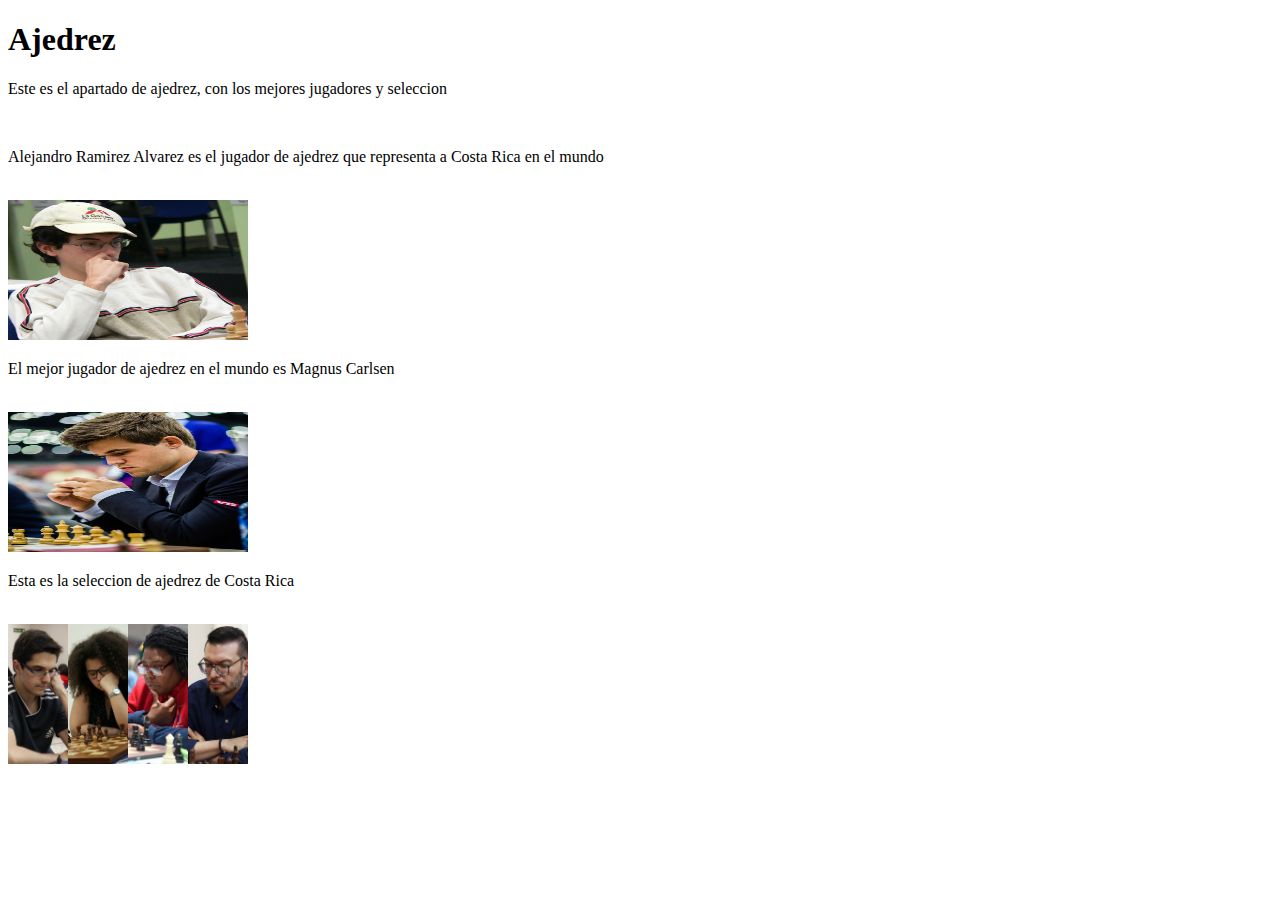
<file: src/main/resources/static/ajedrez.html>
<!DOCTYPE html>
<!--
Click nbfs://nbhost/SystemFileSystem/Templates/Licenses/license-default.txt to change this license
Click nbfs://nbhost/SystemFileSystem/Templates/Other/html.html to edit this template
-->
<html>
    <head>
        <title>Mejores deportes de Costa Rica</title>
        <meta charset="UTF-8">
        <meta name="viewport" content="width=device-width, initial-scale=1.0">
    </head>
    <body>
        <div>
            <h1>Ajedrez</h1>
            <p>Este es el apartado de ajedrez, con los mejores jugadores y seleccion</p><br>
            <article>
                <div class="content">
                    <p>Alejandro Ramirez Alvarez es el jugador de ajedrez que representa a Costa Rica en el mundo</p><br>
                    <img src="./images/Alejandro-Ramirez-Alvarez.jpg" width="240" height="140">
                    
                    <p style="text-align: left">El mejor jugador de ajedrez en el mundo es Magnus Carlsen</p><br>
                    <img src="./images/mejorAjedrez.jpg" width="240" height="140">
                    
                    <p style="text-align: left">Esta es la seleccion de ajedrez de Costa Rica</p><br> 
                    <img src="./images/seleccionAjedrez.jpg" width="240" height="140">
                    
                </div>
            </article>
        </div>
    </body>
</html>
</file>
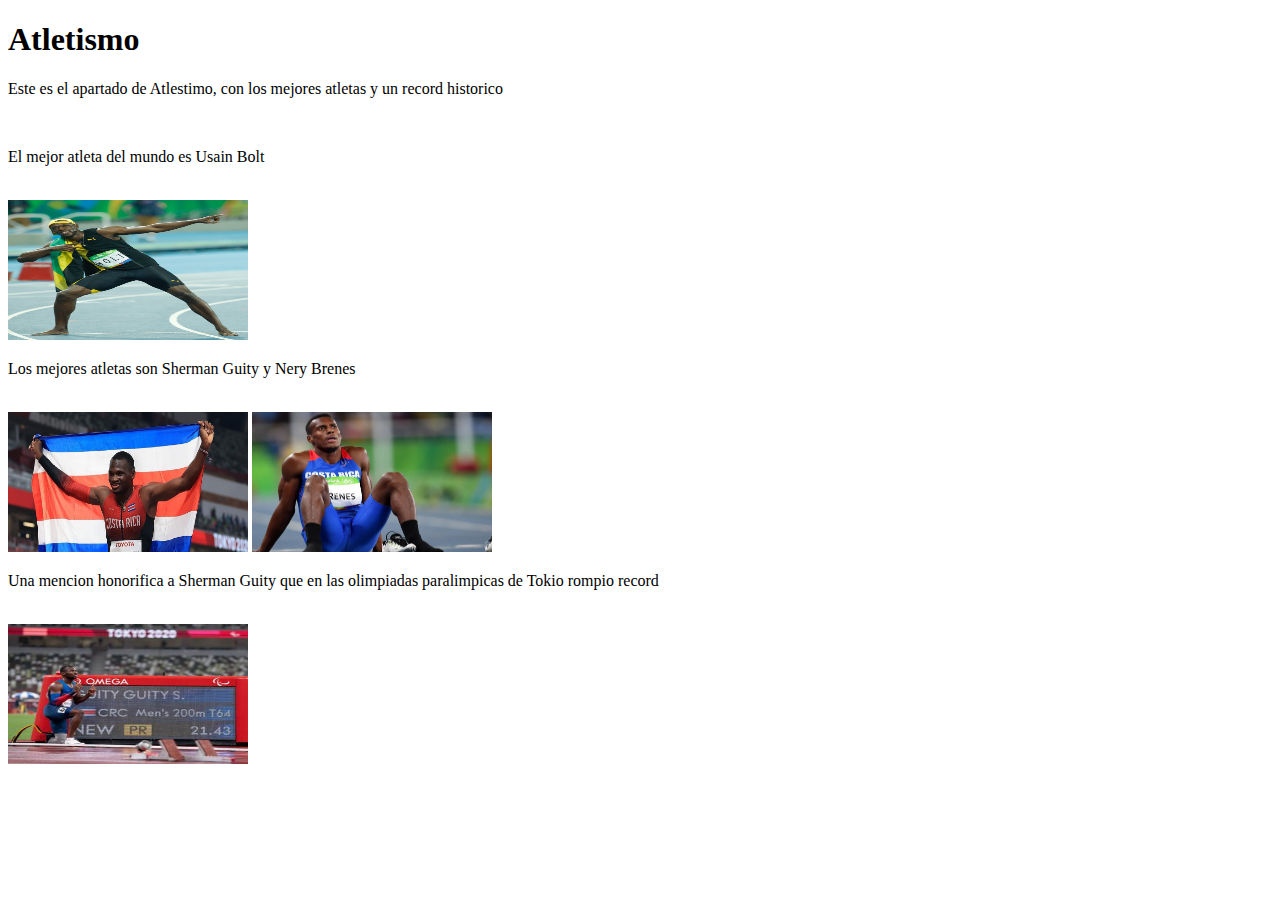
<file: src/main/resources/static/atletismo.html>
<!DOCTYPE html>
<!--
Click nbfs://nbhost/SystemFileSystem/Templates/Licenses/license-default.txt to change this license
Click nbfs://nbhost/SystemFileSystem/Templates/Other/html.html to edit this template
-->
<html>
    <head>
        <title>Mejores deportes de Costa Rica</title>
        <meta charset="UTF-8">
        <meta name="viewport" content="width=device-width, initial-scale=1.0">
    </head>
    <body>
        <div>
            <h1>Atletismo</h1>
            <p>Este es el apartado de Atlestimo, con los mejores atletas y un record historico</p><br>
            <article>
                <div class="content">
                    <p>El mejor atleta del mundo es Usain Bolt</p><br>
                    <img src="./images/mejorAtletismo.jpg" width="240" height="140">
                    
                    <p style="text-align: left">Los mejores atletas son Sherman Guity y Nery Brenes</p><br>
                    <img src="./images/Sherman.jpg" width="240" height="140">
                    <img src="./images/mejorAtletismoCostaRica.jpg" width="240" height="140">
                    
                    <p style="text-align: left">Una mencion honorifica a Sherman Guity que en las olimpiadas paralimpicas de Tokio rompio record</p><br> 
                    <img src="./images/record.jpg" width="240" height="140">
                    <iframe width="240" height="140" src="https://www.youtube.com/embed/lKx6lXOOYm0" title="YouTube video player" frameborder="0" allow="accelerometer; autoplay; clipboard-write; encrypted-media; gyroscope; picture-in-picture; web-share" allowfullscreen></iframe>
                </div>
            </article>
        </div>
    </body>
</html>
</file>
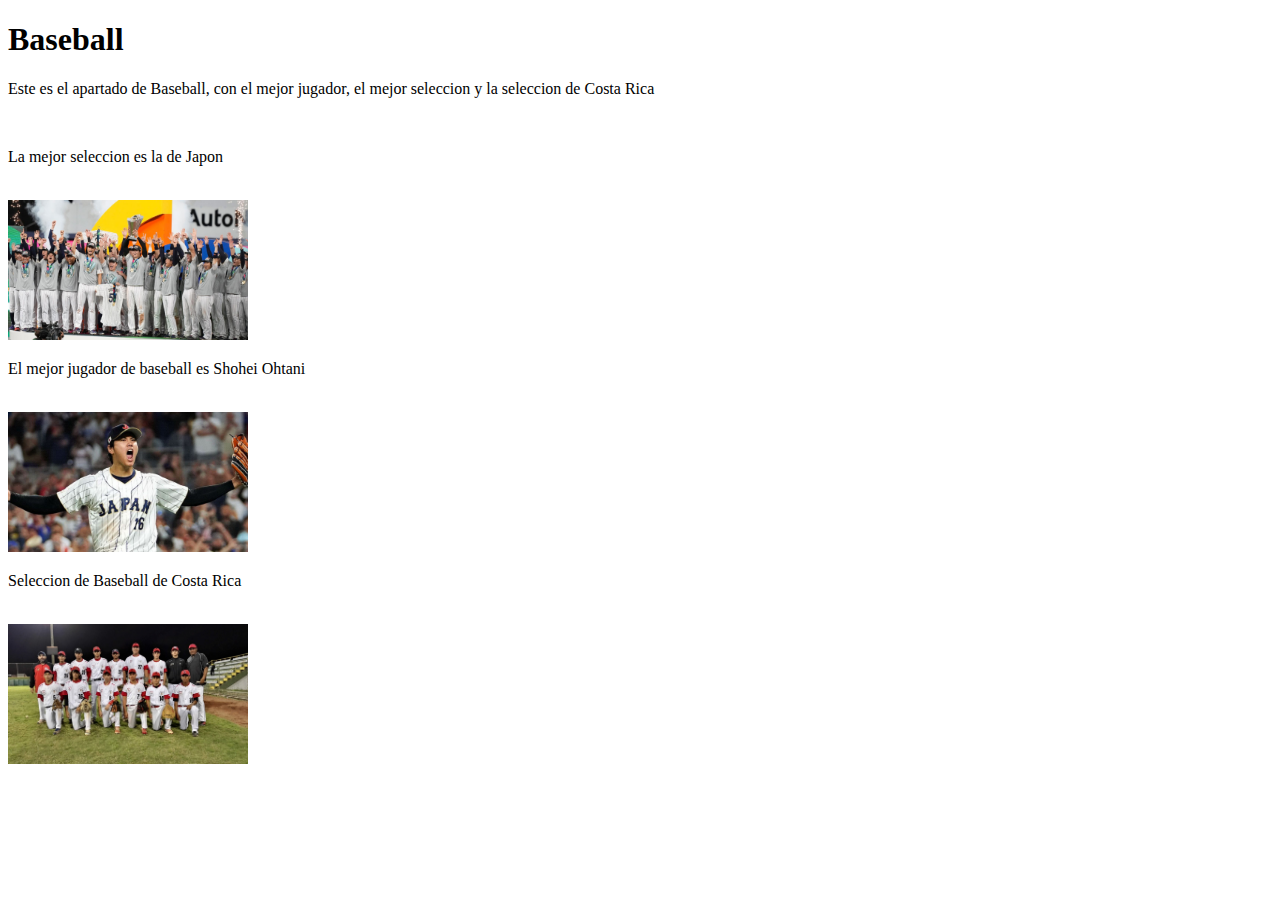
<file: src/main/resources/static/baseball.html>
<!DOCTYPE html>
<!--
Click nbfs://nbhost/SystemFileSystem/Templates/Licenses/license-default.txt to change this license
Click nbfs://nbhost/SystemFileSystem/Templates/Other/html.html to edit this template
-->
<html>
    <head>
        <title>Mejores deportes de Costa Rica</title>
        <meta charset="UTF-8">
        <meta name="viewport" content="width=device-width, initial-scale=1.0">
    </head>
    <body>
        <div>
            <h1>Baseball</h1>
            <p>Este es el apartado de Baseball, con el mejor jugador, el mejor seleccion y la seleccion de Costa Rica</p><br>
            <article>
                <div class="content">
                    <p>La mejor seleccion es la de Japon</p><br>
                    <img src="./images/mejorSeleBeisbol.jpg" width="240" height="140">
                    
                    <p style="text-align: left">El mejor jugador de baseball es Shohei Ohtani</p><br>
                    <img src="./images/mejorBeisbolista.jpg" width="240" height="140">
                    
                    <p style="text-align: left">Seleccion de Baseball de Costa Rica</p><br> 
                    <img src="./images/seleBeisbol.jpg" width="240" height="140">
                    
                </div>
            </article>
        </div>
    </body>
</html>
</file>
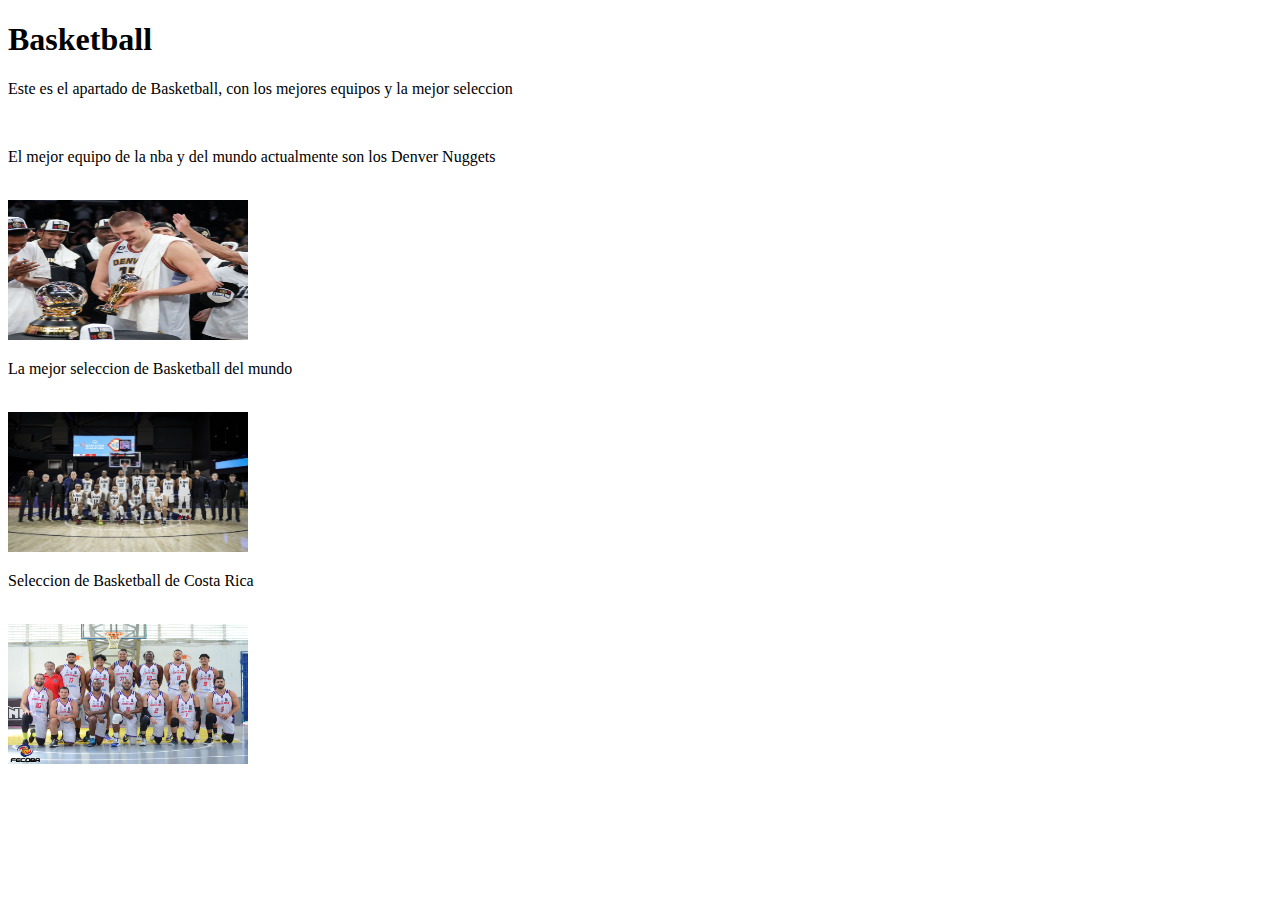
<file: src/main/resources/static/basketball.html>
<!DOCTYPE html>
<!--
Click nbfs://nbhost/SystemFileSystem/Templates/Licenses/license-default.txt to change this license
Click nbfs://nbhost/SystemFileSystem/Templates/Other/html.html to edit this template
-->
<html>
    <head>
        <title>Mejores deportes de Costa Rica</title>
        <meta charset="UTF-8">
        <meta name="viewport" content="width=device-width, initial-scale=1.0">
    </head>
    <body>
        <div>
            <h1>Basketball</h1>
            <p>Este es el apartado de Basketball, con los mejores equipos y la mejor seleccion</p><br>
            <article>
                <div class="content">
                    <p>El mejor equipo de la nba y del mundo actualmente son los Denver Nuggets</p><br>
                    <img src="./images/denver-jugadores.jpg" width="240" height="140">
                    
                    <p style="text-align: left">La mejor seleccion de Basketball del mundo </p><br>
                    <img src="./images/mejorSeleBaloncesto.jpg" width="240" height="140">
                    
                    <p style="text-align: left">Seleccion de Basketball de Costa Rica</p><br> 
                    <img src="./images/baloncestoSeleCostaRica.jpg" width="240" height="140">
                    
                </div>
            </article>
        </div>
    </body>
</html>
</file>
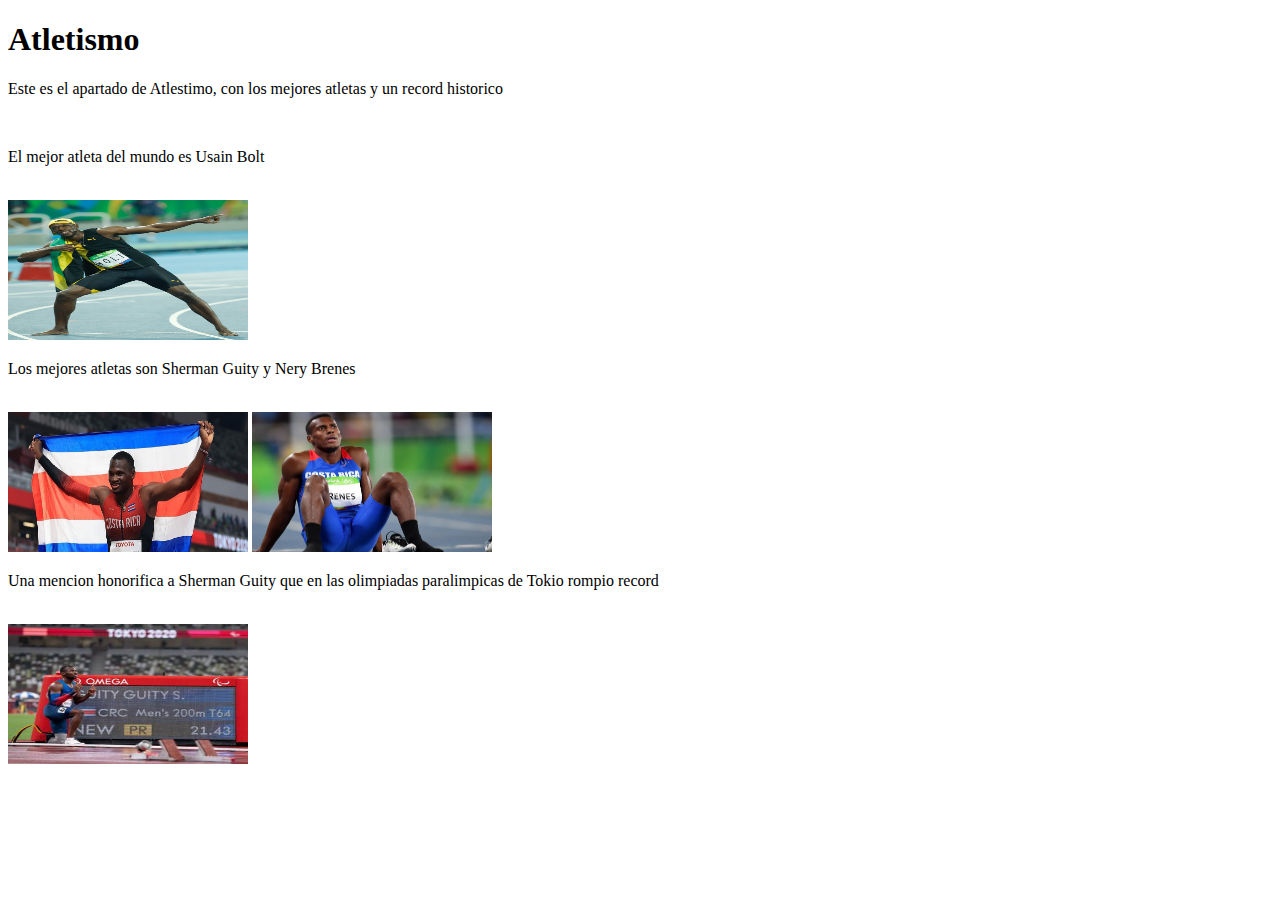
<file: src/main/resources/static/Basketball.html>
<!DOCTYPE html>
<!--
Click nbfs://nbhost/SystemFileSystem/Templates/Licenses/license-default.txt to change this license
Click nbfs://nbhost/SystemFileSystem/Templates/Other/html.html to edit this template
-->
<html>
    <head>
        <title>Mejores deportes de Costa Rica</title>
        <meta charset="UTF-8">
        <meta name="viewport" content="width=device-width, initial-scale=1.0">
    </head>
    <body>
        <div>
            <h1>Atletismo</h1>
            <p>Este es el apartado de Atlestimo, con los mejores atletas y un record historico</p><br>
            <article>
                <div class="content">
                    <p>El mejor atleta del mundo es Usain Bolt </p><br>
                    <img src="./images/mejorAtletismo.jpg" width="240" height="140">
                    
                    <p style="text-align: left">Los mejores atletas son Sherman Guity y Nery Brenes</p><br>
                    <img src="./images/Sherman.jpg" width="240" height="140">
                    <img src="./images/mejorAtletismoCostaRica.jpg" width="240" height="140">
                    
                    <p style="text-align: left">Una mencion honorifica a Sherman Guity que en las olimpiadas paralimpicas de Tokio rompio record</p><br> 
                    <img src="./images/record.jpg" width="240" height="140">
                    
                </div>
            </article>
        </div>
    </body>
</html>
</file>
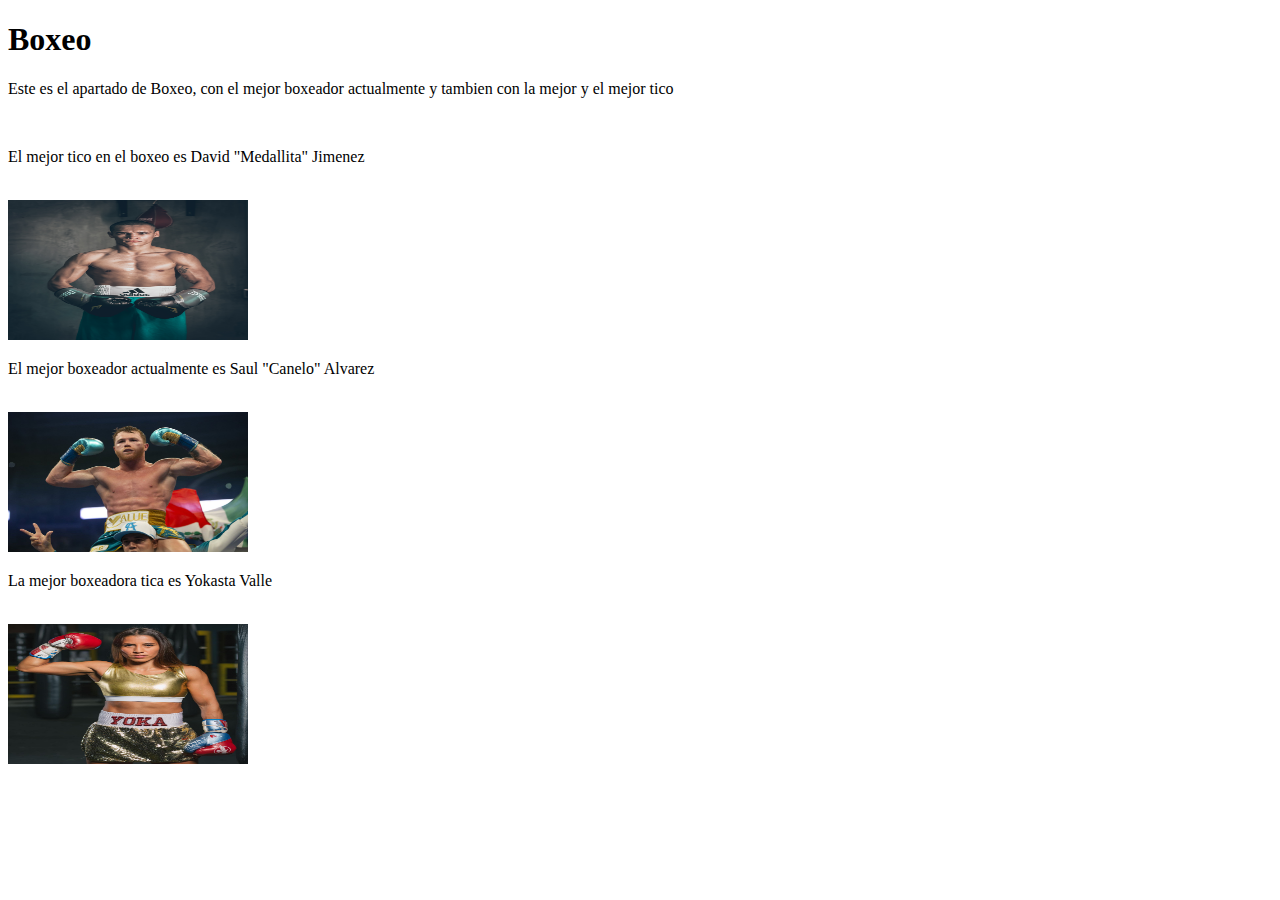
<file: src/main/resources/static/boxeo.html>
<!DOCTYPE html>
<!--
Click nbfs://nbhost/SystemFileSystem/Templates/Licenses/license-default.txt to change this license
Click nbfs://nbhost/SystemFileSystem/Templates/Other/html.html to edit this template
-->
<html>
    <head>
        <title>Mejores deportes de Costa Rica</title>
        <meta charset="UTF-8">
        <meta name="viewport" content="width=device-width, initial-scale=1.0">
    </head>
    <body>
        <div>
            <h1>Boxeo</h1>
            <p>Este es el apartado de Boxeo, con el mejor boxeador actualmente y tambien con la mejor y el mejor tico</p><br>
            <article>
                <div class="content">
                    <p>El mejor tico en el boxeo es David "Medallita" Jimenez</p><br>
                    <img src="./images/boxeadorCostaRica.jpg" width="240" height="140">
                    
                    <p style="text-align: left">El mejor boxeador actualmente es Saul "Canelo" Alvarez </p><br>
                    <img src="./images/mejorBoxeador.jpg" width="240" height="140">
                    
                    <p style="text-align: left">La mejor boxeadora tica es Yokasta Valle</p><br> 
                    <img src="./images/Yokasta.jpg" width="240" height="140">
                    
                </div>
            </article>
        </div>
    </body>
</html>
</file>
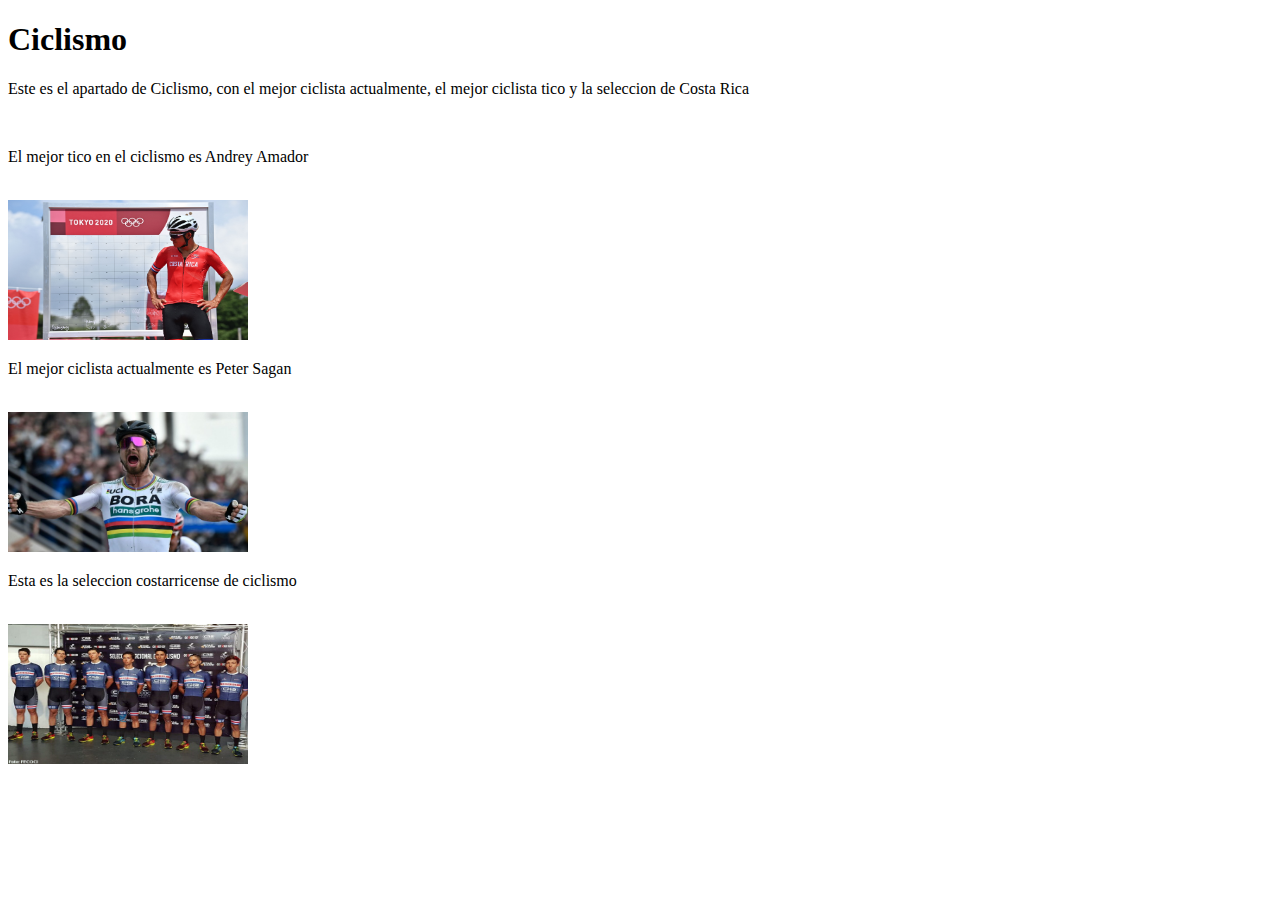
<file: src/main/resources/static/ciclismo.html>
<!DOCTYPE html>
<!--
Click nbfs://nbhost/SystemFileSystem/Templates/Licenses/license-default.txt to change this license
Click nbfs://nbhost/SystemFileSystem/Templates/Other/html.html to edit this template
-->
<html>
    <head>
        <title>Mejores deportes de Costa Rica</title>
        <meta charset="UTF-8">
        <meta name="viewport" content="width=device-width, initial-scale=1.0">
    </head>
    <body>
        <div>
            <h1>Ciclismo</h1>
            <p>Este es el apartado de Ciclismo, con el mejor ciclista actualmente, el mejor ciclista tico y la seleccion de Costa Rica</p><br>
            <article>
                <div class="content">
                    <p>El mejor tico en el ciclismo es Andrey Amador</p><br>
                    <img src="./images/mejorCiclistaCostaRica.jpg" width="240" height="140">
                    
                    <p style="text-align: left">El mejor ciclista actualmente es Peter Sagan</p><br>
                    <img src="./images/mejorCiclista.jpg" width="240" height="140">
                    
                    <p style="text-align: left">Esta es la seleccion costarricense de ciclismo</p><br> 
                    <img src="./images/seleCiclismo.jpg" width="240" height="140">
                    
                </div>
            </article>
        </div>
    </body>
</html>
</file>
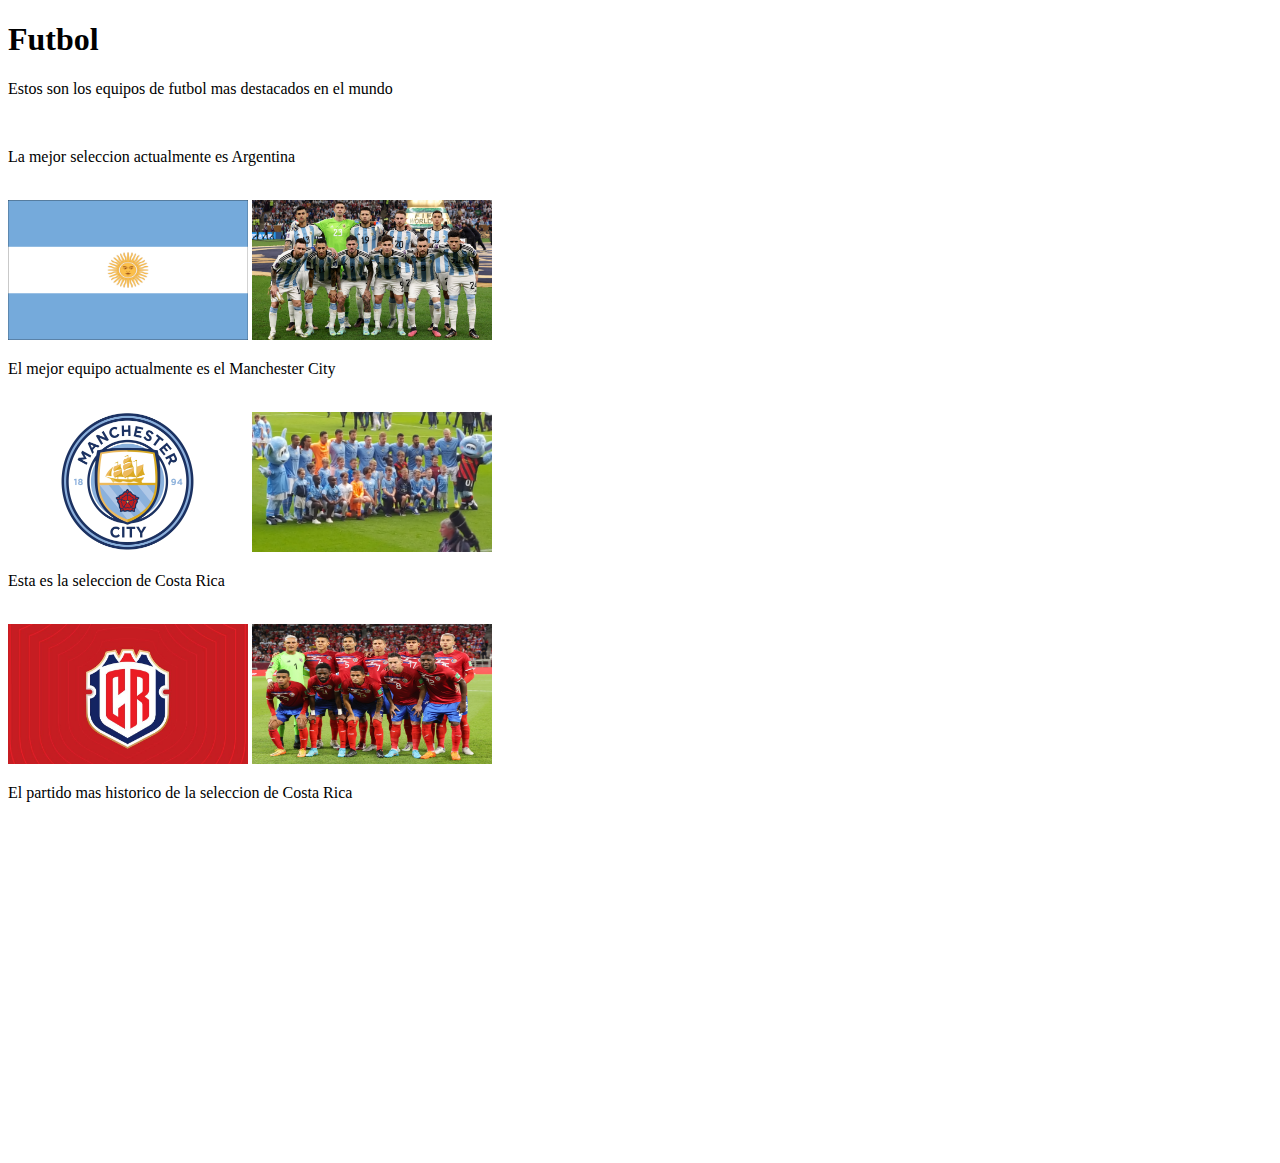
<file: src/main/resources/static/futbol.html>
<!DOCTYPE html>
<!--
Click nbfs://nbhost/SystemFileSystem/Templates/Licenses/license-default.txt to change this license
Click nbfs://nbhost/SystemFileSystem/Templates/Other/html.html to edit this template
-->
<html>
    <head>
        <title>Mejores deportes de Costa Rica</title>
        <meta charset="UTF-8">
        <meta name="viewport" content="width=device-width, initial-scale=1.0">
    </head>
    <body>
        <div>
            <h1>Futbol</h1>
            <p>Estos son los equipos de futbol mas destacados en el mundo</p><br>
            <article>
                <div class="content">
                    <p>La mejor seleccion actualmente es Argentina</p><br>
                    <img src="./images/banderaArgentina.jpg" width="240" height="140">
                    <img src="./images/argentina-francia.jpg" width="240" height="140">
                    
                    <p style="text-align: left">El mejor equipo actualmente es el Manchester City</p><br>
                    <img src="./images/city.jpg" width="240" height="140">
                    <img src="./images/cityequipo.jpg" width="240" height="140">
                    
                    <p style="text-align: left">Esta es la seleccion de Costa Rica</p><br> 
                    <img src="./images/logocr.jpg" width="240" height="140">
                    <img src="./images/crc.jpg" width="240" height="140">
                    
                    <p style="text-align: left">El partido mas historico de la seleccion de Costa Rica</p><br> 
                    <iframe width="560" height="315" src="https://www.youtube.com/embed/Q2JdIg_XvDM" title="YouTube video player" frameborder="0" allow="accelerometer; autoplay; clipboard-write; encrypted-media; gyroscope; picture-in-picture; web-share" allowfullscreen></iframe>
                </div>
            </article>
        </div>
    </body>
</html>
</file>
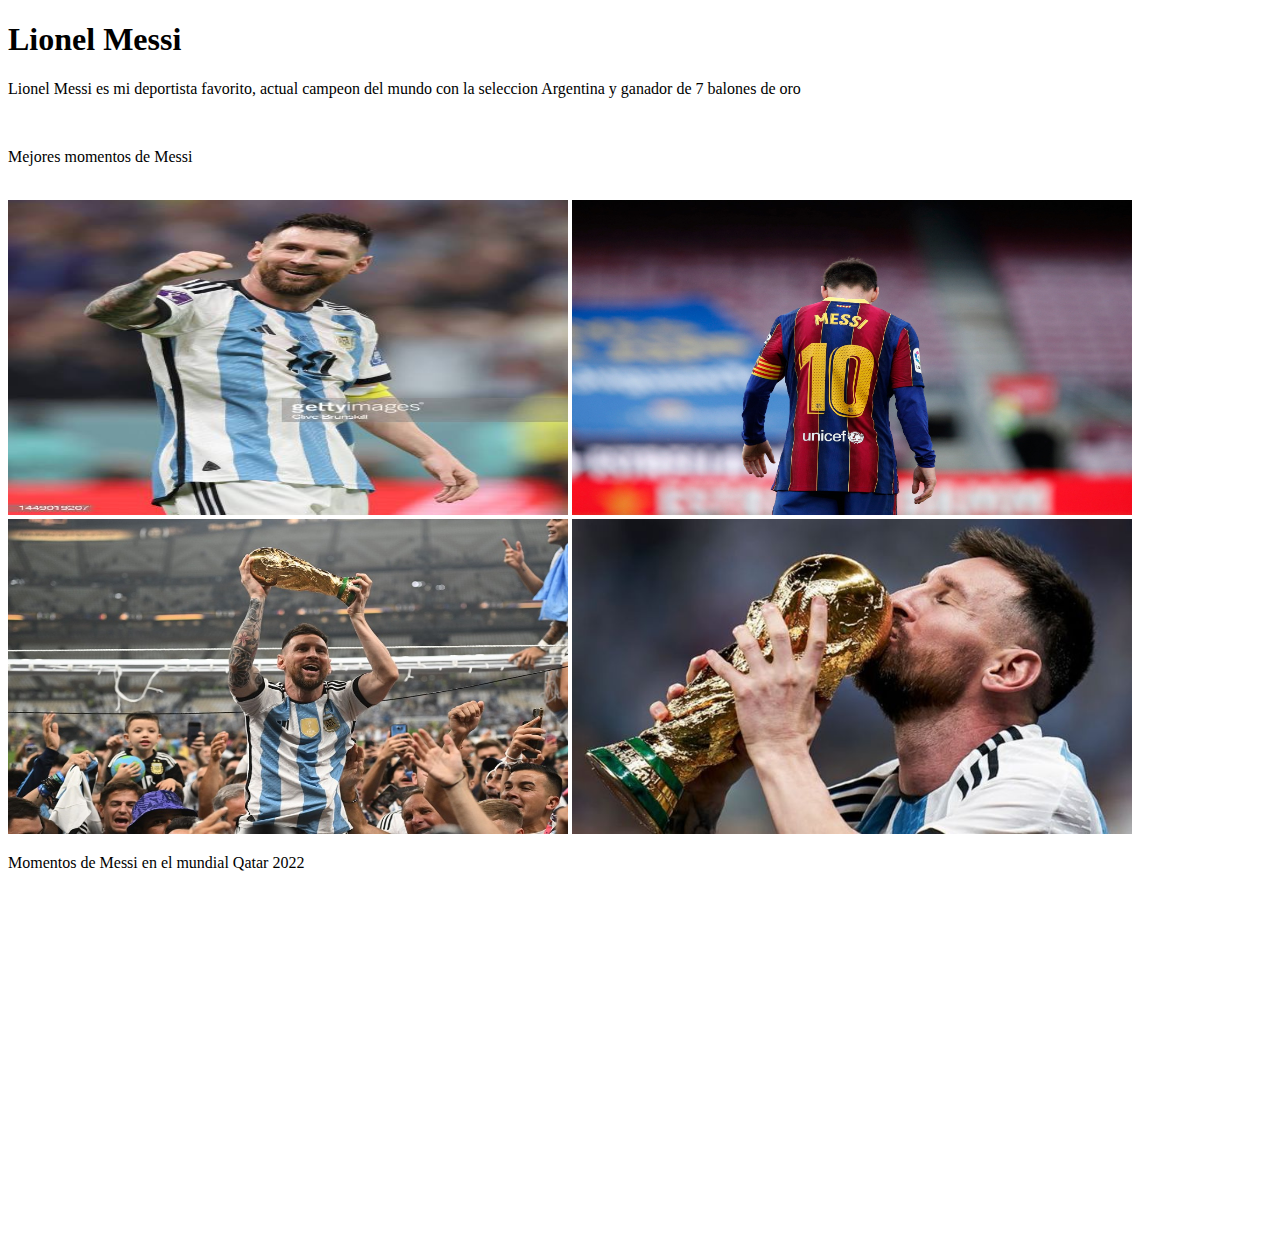
<file: src/main/resources/static/Messi.html>
<!DOCTYPE html>
<!--
Click nbfs://nbhost/SystemFileSystem/Templates/Licenses/license-default.txt to change this license
Click nbfs://nbhost/SystemFileSystem/Templates/Other/html.html to edit this template
-->
<html>
    <head>
        <title>Mi deportista favorito</title>
        <meta charset="UTF-8">
        <meta name="viewport" content="width=device-width, initial-scale=1.0">
    </head>
    <body>
        <div>
            <h1>Lionel Messi</h1>
            <p>Lionel Messi es mi deportista favorito, actual campeon del mundo con la seleccion Argentina y ganador de 7 balones de oro</p><br>
            <article>
                <div class="content">
                    <p>Mejores momentos de Messi</p><br>
                    <img src="./images/Messi.jpg" width="560" height="315">
                    <img src="./images/Messi2.jpg" width="560" height="315">
                    <img src="./images/MessiCampeon.jpg" width="560" height="315">
                    <img src="./images/MessiCampeon2.jpg" width="560" height="315">
                    
                    
                    <p>Momentos de Messi en el mundial Qatar 2022</p><br>
                    <iframe width="560" height="315" src="https://www.youtube.com/embed/NcOCHHkAjXE" title="YouTube video player" frameborder="0" allow="accelerometer; autoplay; clipboard-write; encrypted-media; gyroscope; picture-in-picture; web-share" allowfullscreen></iframe>
                    
                </div>
            </article>
        </div>
    </body>
</html>
</file>
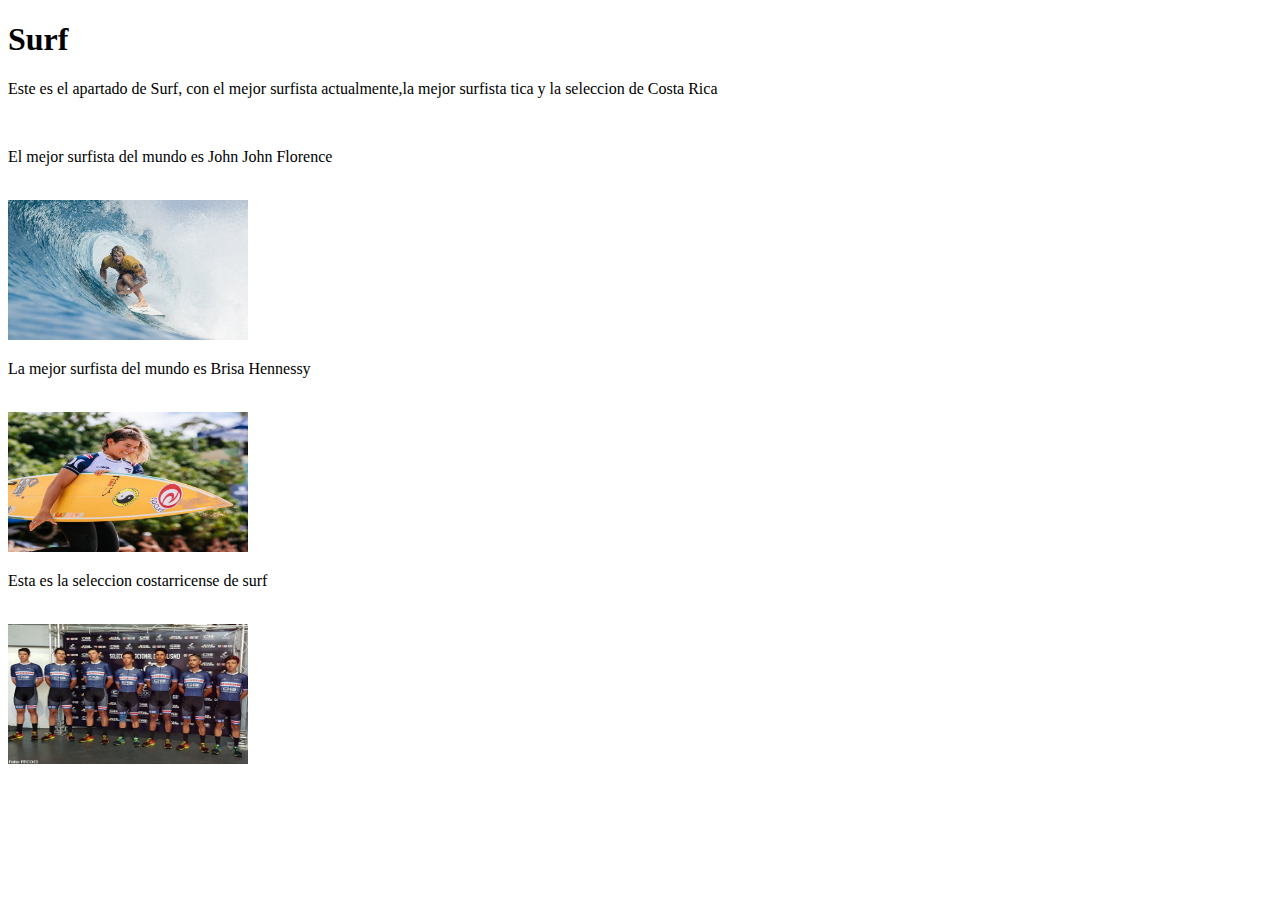
<file: src/main/resources/static/surf.html>
<!DOCTYPE html>
<!--
Click nbfs://nbhost/SystemFileSystem/Templates/Licenses/license-default.txt to change this license
Click nbfs://nbhost/SystemFileSystem/Templates/Other/html.html to edit this template
-->
<html>
    <head>
        <title>Mejores deportes de Costa Rica</title>
        <meta charset="UTF-8">
        <meta name="viewport" content="width=device-width, initial-scale=1.0">
    </head>
    <body>
        <div>
            <h1>Surf</h1>
            <p>Este es el apartado de Surf, con el mejor surfista actualmente,la mejor surfista tica y la seleccion de Costa Rica</p><br>
            <article>
                <div class="content">
                    <p>El mejor surfista del mundo es John John Florence</p><br>
                    <img src="./images/mejorSurfista.jpg" width="240" height="140">
                    
                    <p style="text-align: left">La mejor surfista del mundo es Brisa Hennessy</p><br>
                    <img src="./images/mejorSurfistaCostaRica.jpg" width="240" height="140">
                    
                    <p style="text-align: left">Esta es la seleccion costarricense de surf</p><br> 
                    <img src="./images/seleCiclismo.jpg" width="240" height="140">
                    
                </div>
            </article>
        </div>
    </body>
</html>
</file>
